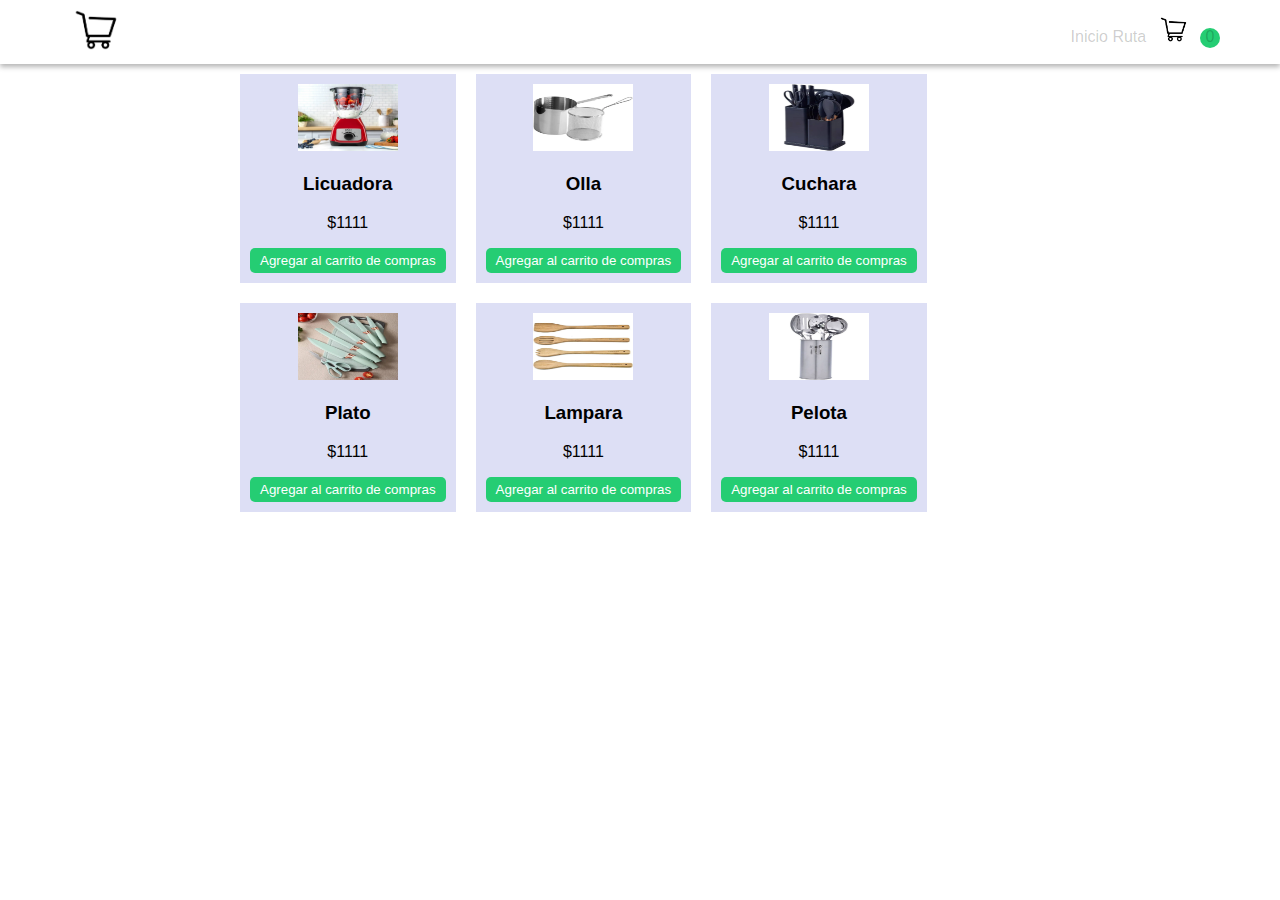
<file: index.html>
<!DOCTYPE html>
<html lang="en">
<head>
    <meta charset="UTF-8">
    <meta name="viewport" content="width=device-width, initial-scale=1.0">
    <link rel="stylesheet" href="./style.css">
    <link rel="stylesheet" href="./index.css">
    <script src="./js/productos.js"></script>
    <script src="./js/java.js" defer></script>
    <script src="./js/cartService.js" defer></script>
    <title>Carrito de compras</title>
</head>
<body>
    <header>
        <nav>
            <a href="./index.html"><img src="./Imagenes/image-removebg-preview.png" id="logo" alt="LOGO"></a>
            <div>
                <a href="#">Inicio</a>
                <a href="#">Ruta</a>
                <a href="./cart.html" id="cart">
                    <img class="img" src="./Imagenes/image-removebg-preview.png" alt="Carrito de Compras">
                    <span id="cuenta-carrito">0</span>
                </a>
            </div>
        </nav>
    </header>
    <main>
        <section id="productos-container"></section>
    </main>
    <footer></footer>
</body>
</html>
</file>
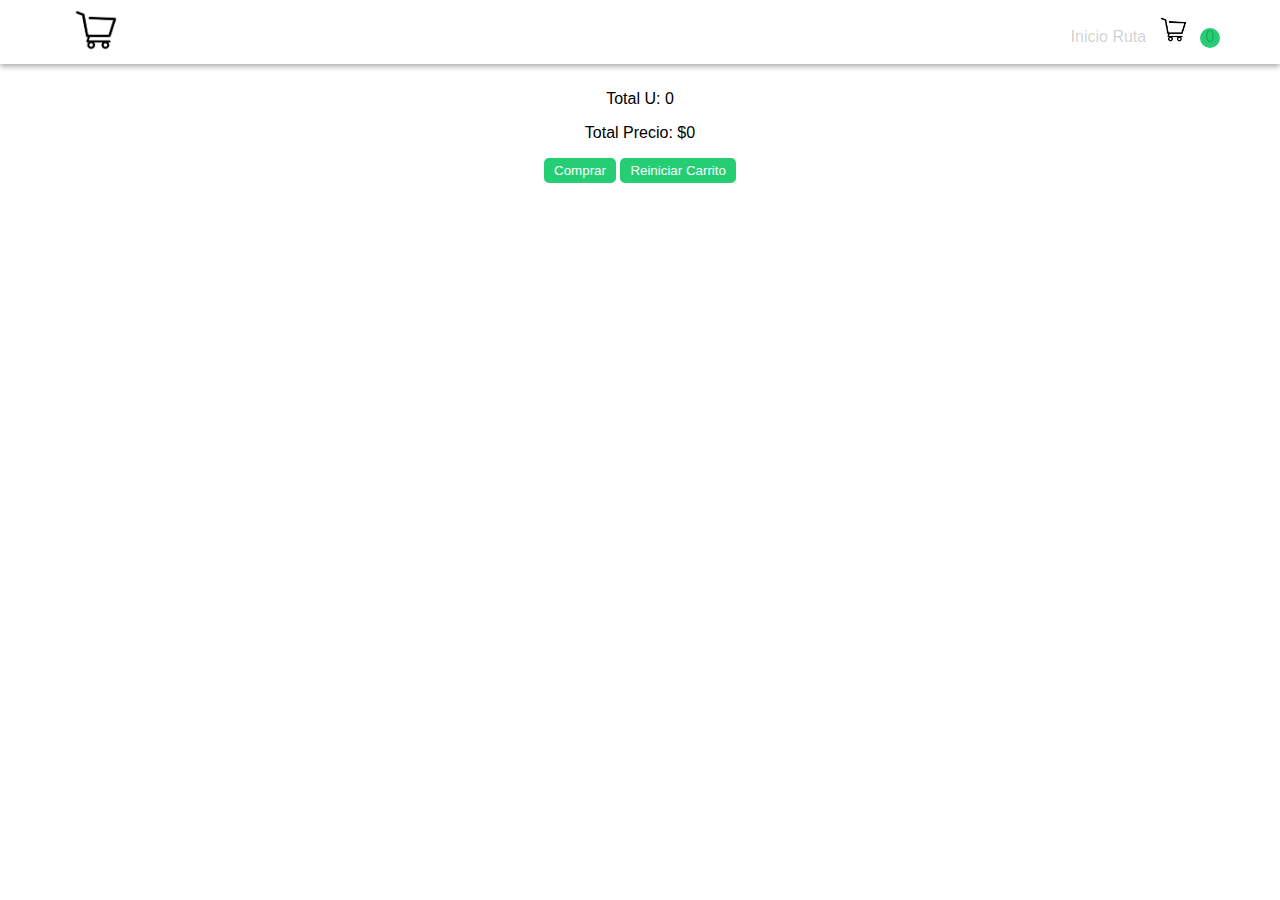
<file: cart.html>
<!DOCTYPE html>
<html lang="en">
<head>
    <meta charset="UTF-8">
    <meta name="viewport" content="width=device-width, initial-scale=1.0">
    <link rel="stylesheet" href="./style.css">
    <link rel="stylesheet" href="./cart.css">
    <script src="./js/cart.js" defer></script>
    <script src="./js/cartService.js" defer></script>
    <title>Carrito de compras</title>
</head>
<body>
    <header>
        <nav>
            <a href="./index.html"><img src="./Imagenes/image-removebg-preview.png" id="logo" alt="LOGO"></a>
            <div>
                <a href="#">Inicio</a>
                <a href="#">Ruta</a>
                <a href="./cart.html" id="cart">
                    <img class="img" src="./Imagenes/image-removebg-preview.png" alt="Carrito de Compras">
                    <span id="cuenta-carrito">0</span>
                </a>
            </div>
        </nav>
    </header>
    <main>
        <section id="productos-container"></section>
        <section id="totales">
            <p>Total U: <span id="unidades">0</span></p>
            <p>Total Precio: <span id="precio">0</span></p>
            <button disabled>Comprar</button>
            <button>Reiniciar Carrito</button>
        </section>
    </main>
    <footer></footer>
</body>
</html>
</file>
<file: style.css>
:root{
    --color-acento: #25cd73;
    --color-acento-claro: #d4d7f2c9;
    --color-texto: #02010133;
}

body{
    font-family: 'Franklin Gothic Medium', 'Arial Narrow', Arial, sans-serif;
    margin: 0px;
    display: flex;
    flex-direction: column;
    height: 100vh;
}


a{
    text-decoration: none;
    color: var(--color-texto);
}

a:hover:not(#cart){
    color: var(--color-acento)
}

header{
    box-shadow: 0 3px 5px rgba(0, 0, 0, 0.289);
    padding: 10px 0;
    margin-bottom: 10px;
}


header nav{
    display: flex;
    justify-content: space-between;
    margin: 0 60px;
}

header nav{
    display: flex;
    align-items: center;
    gap: 30px;
    position:relative;

}

#cuenta-carrito{
    background-color: var(--color-acento);
    border-radius: 100%;
    display: inline-block;
    width: 20px;
    aspect-ratio: 1;
    text-align: center;

}


button{
    background-color: var(--color-acento);
    color: white;
    padding: 5px 10px;
    border: unset;
    border-radius: 5px;
    cursor: pointer;
}

#logo{
    height: 40px;
}


header nav img{
    height: 25px;
}


footer{
    margin-top: auto;
    box-shadow: 0 -3px 5px black;
    text-align: center;
}
</file>
<file: index.css>
#productos-container{
    display: flex;
    flex-wrap: wrap;
    gap: 20px;
    max-width: 800px;
    margin: auto;

}

.tarjeta-producto{
    max-width: 400px;
    text-align: center;
    background-color: var(--color-acento-claro);
    padding: 10px;
    transition: 200ms;
}

.tarjeta-producto:hover{
    translate: 0 -10px;
    box-shadow: 0 10px 5px rgba(0, 0, 0, 0.467);

}

.tarjeta-producto img{
    width: 100px;
    aspect-ratio: 1.5;
}
</file>
<file: cart.css>
#productos-container{
    width: 500px;
    margin: auto;
}


.tarjeta-producto{
    display: flex;
    gap: 20px;
    align-items: center;
}

.tarjeta-producto img{
    height: 100px;
    aspect-ratio: 1.5;
}

.tarjeta-producto h3{

    width: 130px;

}

#totales{
    text-align: center;
}
</file>
